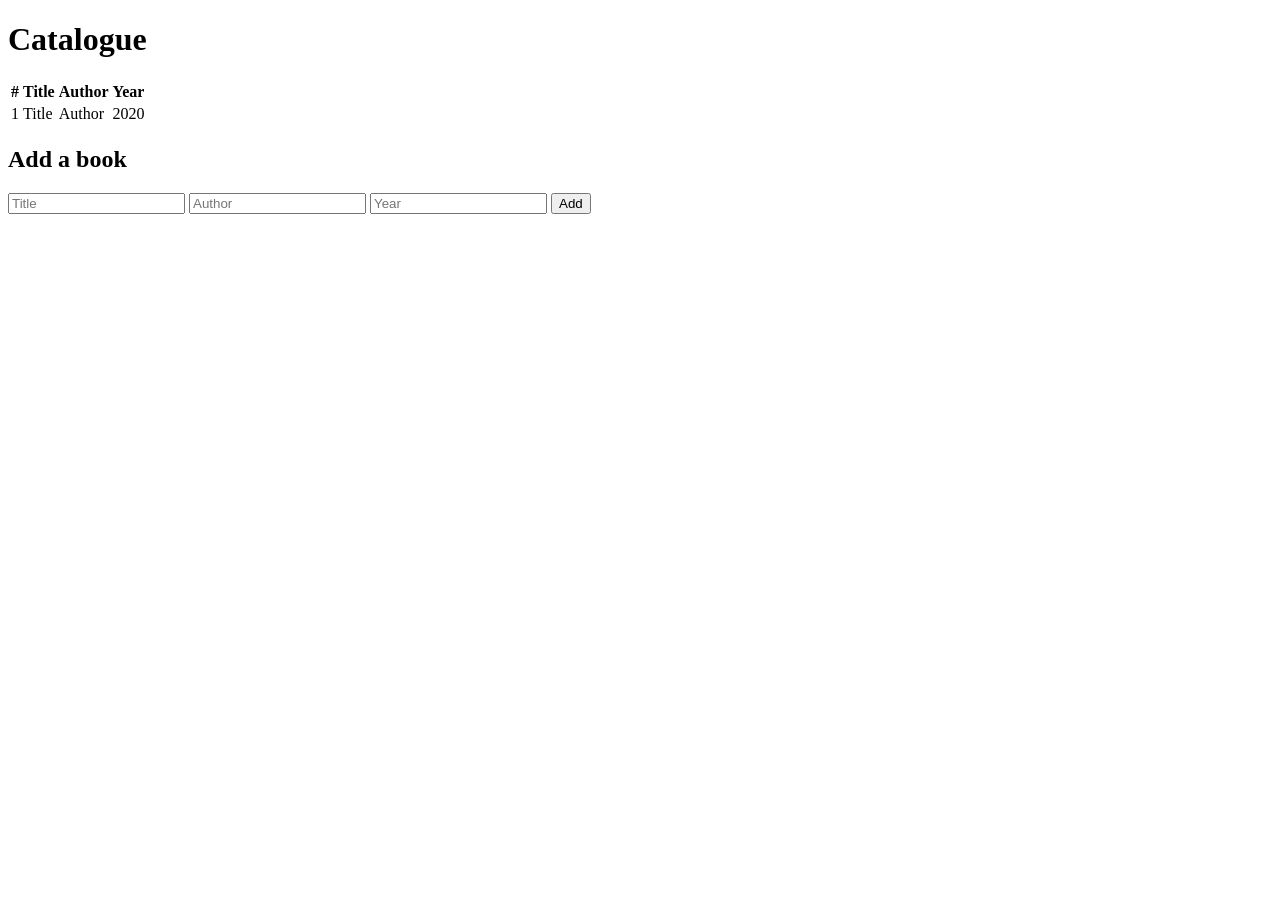
<file: src/main/resources/templates/books/list.html>
<!DOCTYPE html>
<html xmlns:th="http://www.thymeleaf.org">
<head>
    <meta charset="UTF-8">
    <title th:text="${title}">Catalogue</title>
    <link rel="stylesheet" th:href="@{/css/app.css}">
</head>
<body>
<h1 th:text="${title}">Catalogue</h1>
<p th:if="${message}" class="flash" th:text="${message}"></p>

<table>
    <tr><th>#</th><th>Title</th><th>Author</th><th>Year</th></tr>
    <tr th:each="book : ${books}">
        <td th:text="${book.id}">1</td>
        <td th:text="${book.title}">Title</td>
        <td th:text="${book.author}">Author</td>
        <td th:text="${book.year}">2020</td>
    </tr>
</table>

<h2>Add a book</h2>
<form action="/books" method="post">
    <input name="title" placeholder="Title" required>
    <input name="author" placeholder="Author" required>
    <input name="year" type="number" placeholder="Year" required>
    <button type="submit">Add</button>
</form>
</body>
</html>
</file>
